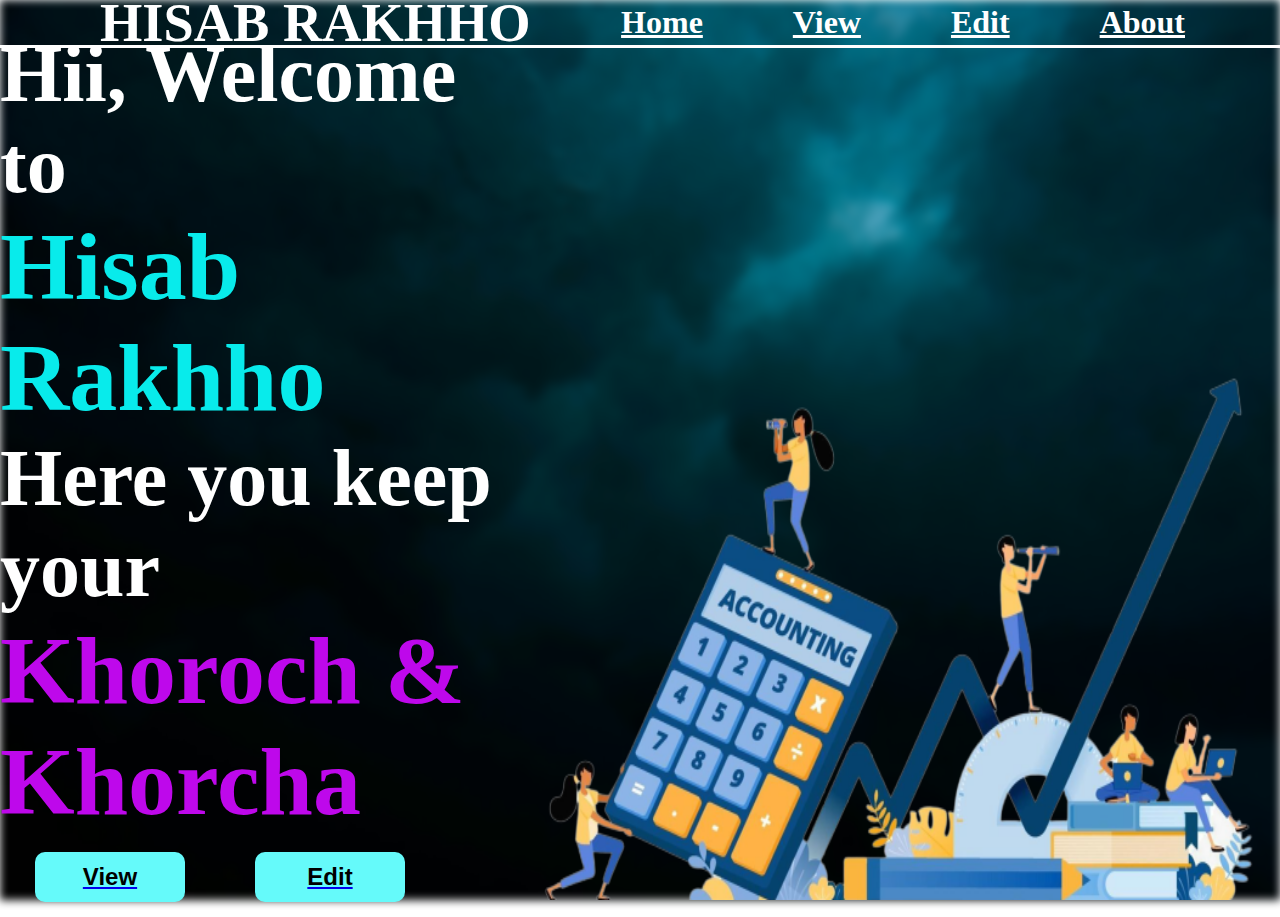
<file: index.html>
<!DOCTYPE html>
<html lang="en">

<head>
    <meta charset="UTF-8">
    <meta name="viewport" content="width=device-width, initial-scale=1.0">
    <title>Hisab Rakho</title>

    <link rel="stylesheet" href="styles.css">
    <link rel="stylesheet" href="media-queries.css">
</head>

<body>
    <div class="background"></div>
    <header>
        <nav>
            <div class="left-nav">
                <h1>HISAB RAKHHO</h1>
            </div>
            <div class="right-nav">
                <ul class="nav-ul">
                    <li class="nav-li"><a href="index.html">Home</a></li>
                    <li class="nav-li"><a href="view.html">View</a></li>
                    <li class="nav-li"><a href="edit.html">Edit</a></li>
                    <li class="nav-li"><a href="about.html">About</a></li>
                </ul>
            </div>
        </nav>
    </header>

    <main>
        <div class="left-main">
            <div class="left-sub-main">
                <div class="left-sub-main-txt1 sizing">Hii, Welcome to </div>
                <div class="left-sub-main-txt1 coloring1">Hisab Rakhho</div>
                <div class="left-sub-main-txt1 sizing">Here you keep your</div>
                <div class="left-sub-main-txt1 coloring2">Khoroch & Khorcha</div>
                <div class="button-for-main">
                    <a href="view.html"><button class="main-button">View</button></a>
                    <a href="edit.html"><button class="main-button">Edit</button></a>
                </div>
            </div>
        </div>
        <div class="right-main">
            <img src="finance image.png" alt="">
        </div>

    </main>
    <script src="script.js"></script>
</body>

</html>
</file>
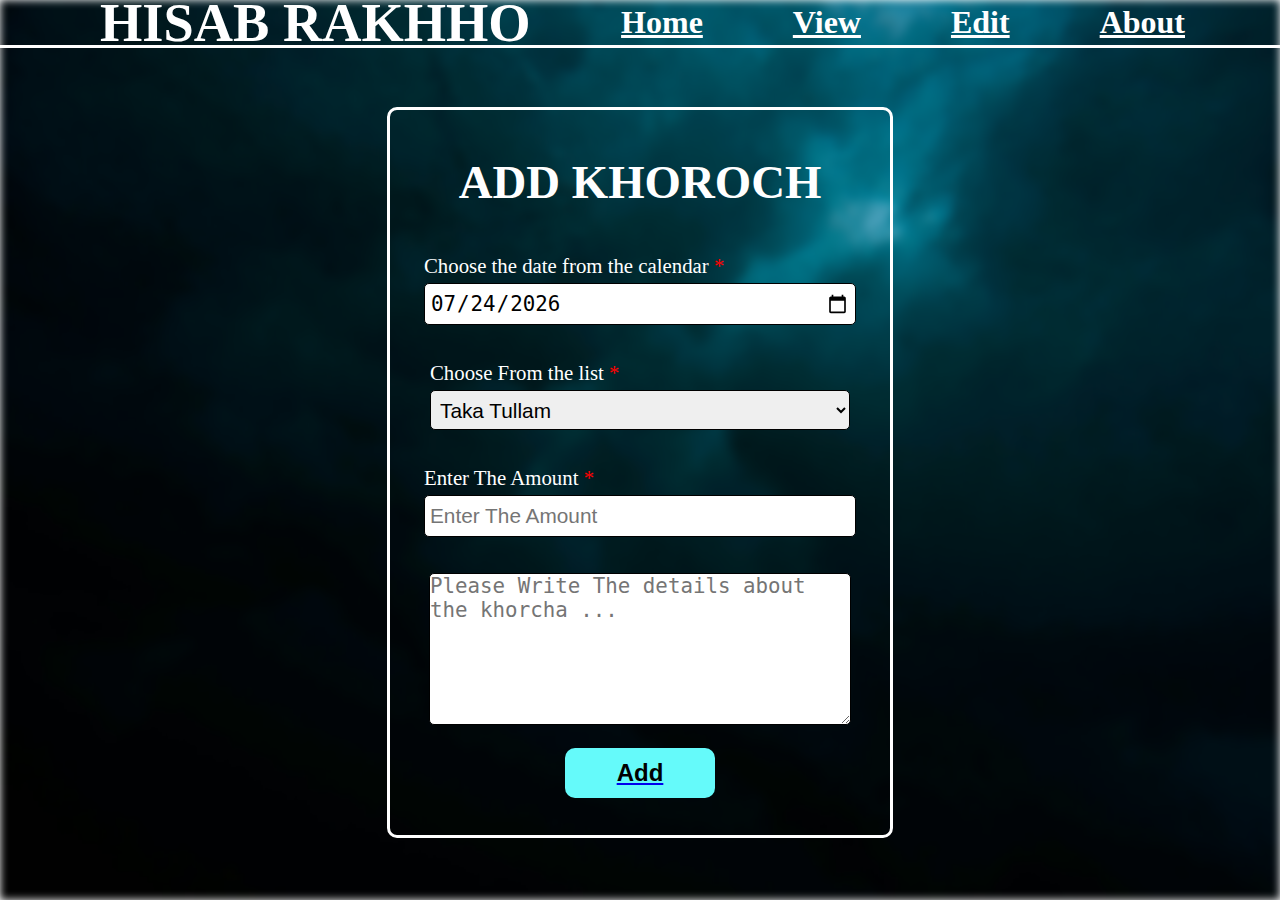
<file: add.html>
<!DOCTYPE html>
<html lang="en">

<head>
    <meta charset="UTF-8">
    <meta name="viewport" content="width=device-width, initial-scale=1.0">
    <title>Hisab Rakho</title>

    <link rel="stylesheet" href="styles.css">
    <link rel="stylesheet" href="media-queries.css">
</head>

<body>
    <div class="background"></div>
    <header>
        <nav>
            <div class="left-nav">
                <h1>HISAB RAKHHO</h1>
            </div>
            <div class="right-nav">
                <ul class="nav-ul">
                    <li class="nav-li"><a href="index.html">Home</a></li>
                    <li class="nav-li"><a href="view.html">View</a></li>
                    <li class="nav-li"><a href="edit.html">Edit</a></li>
                    <li class="nav-li"><a href="about.html">About</a></li>
                </ul>
            </div>
        </nav>
    </header>

    <main class="add-item">
        <div class="add-item-box" id="myForm">
            <div class="add-item-box-headding">
                <h3>ADD KHOROCH</h3>
            </div>
            <label for="calendar">
                <input type="date" id="Test_Date" class="add-element get-data" required><div class="label-heading">Choose the date from the calendar <span>*</span></div>
            </label>
            <br><br>
            <label for="name">
                <select name="items" id="cars" class="add-element get-data" required>
                    <option value="Taka-Tullam">Taka Tullam</option>
                    <option value="Sobji">Sobji</option>
                    <option value="Mach">Mach</option>
                    <option value="Goldari">Goldari</option>
                    <option value="Gumti Dokan">Gumti Dokan</option>
                    <option value="Husband/Wife">Husband/Wife</option>
                    <option value="Son/Daughter">Son/Daughter</option>
                    <option value="Others">Others</option>
                  </select><div class="label-heading">Choose From the list <span>*</span></div>
            </label>
            <br><br>
            <label for="Amount" id="label-add">
                <input type="number" placeholder="Enter The Amount" id="Amount" class="add-element get-data" required><div class="label-heading">Enter The Amount <span>*</span></div>
            </label>
            <br><br>
            <textarea name="add" id="add" placeholder="Please Write The details about the khorcha ..." cols="58"
                rows="10"></textarea>
            <br>
            <div class="button-for-add">
                <a href="add.html"><button class="add-section-button get-data" type="submit">Add</button></a>
            </div>
        </div>
    </main>
    <script src="script.js"></script>
</body>

</html>
</file>
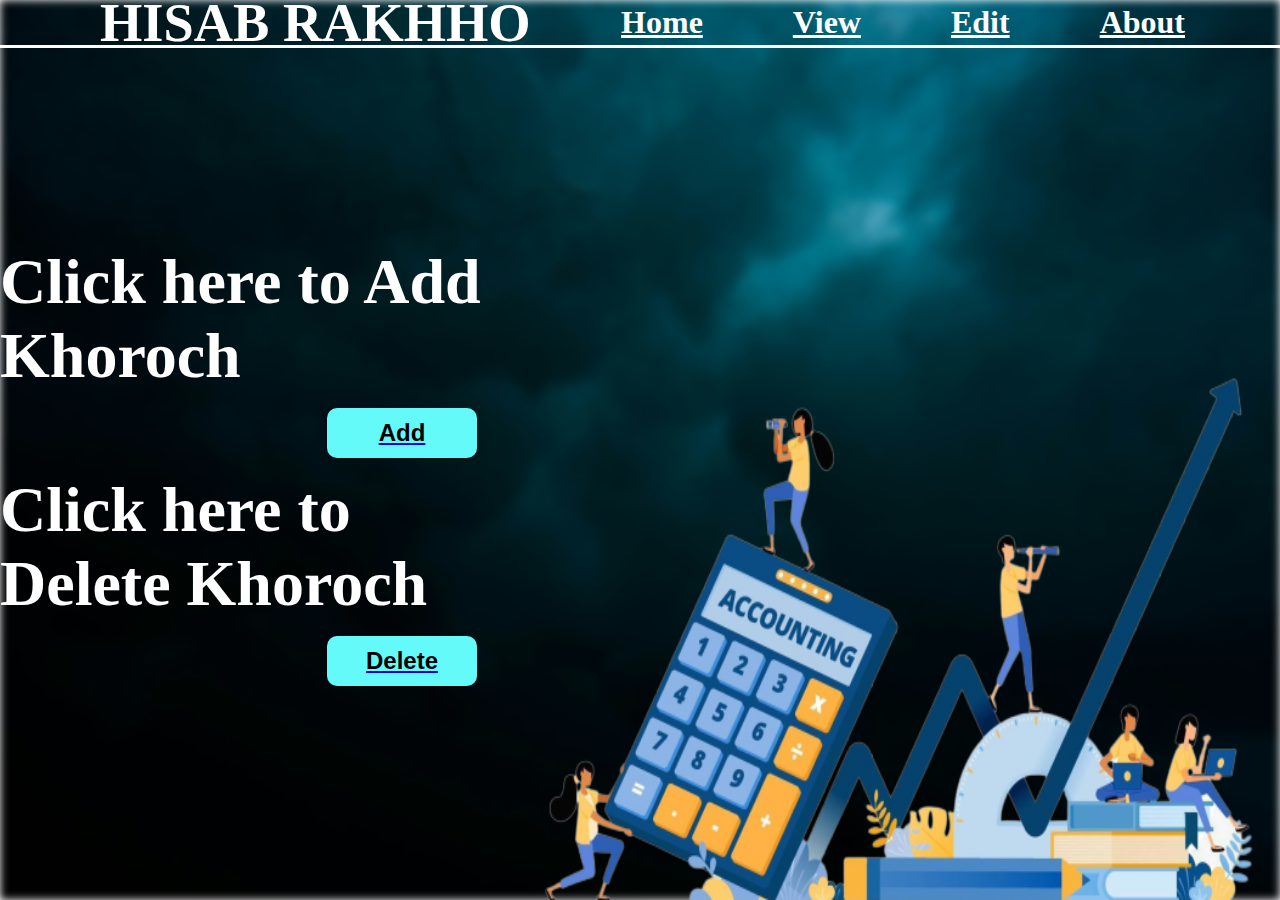
<file: edit.html>
<!DOCTYPE html>
<html lang="en">

<head>
    <meta charset="UTF-8">
    <meta name="viewport" content="width=device-width, initial-scale=1.0">
    <title>Hisab Rakho</title>

    <link rel="stylesheet" href="styles.css">
    <link rel="stylesheet" href="media-queries.css">
</head>

<body>
    <div class="background"></div>
    <header>
        <nav>
            <div class="left-nav">
                <h1>HISAB RAKHHO</h1>
            </div>
            <div class="right-nav">
                <ul class="nav-ul">
                    <li class="nav-li"><a href="index.html">Home</a></li>
                    <li class="nav-li"><a href="view.html">View</a></li>
                    <li class="nav-li"><a href="edit.html">Edit</a></li>
                    <li class="nav-li"><a href="about.html">About</a></li>
                </ul>
            </div>
        </nav>
    </header>

    <main>
        <div class="left-main">
            <div class="left-sub-main">
                <div class="left-sub-main-txt1 edit-left-main">Click here to Add Khoroch</div>
                <div class="button-for-edit">
                    <a href="add.html"><button class="main-button">Add</button></a>
                </div>
                <div class="left-sub-main-txt1 edit-left-main">Click here to Delete Khoroch</div>
                <div class="button-for-edit">
                    <a href="delete.html"><button class="main-button">Delete</button></a>
                </div>
            </div>
        </div>
        <div class="right-main">
            <img src="finance image.png" alt="">
        </div>
    </main>
    <script src="script.js"></script>
</body>

</html>
</file>
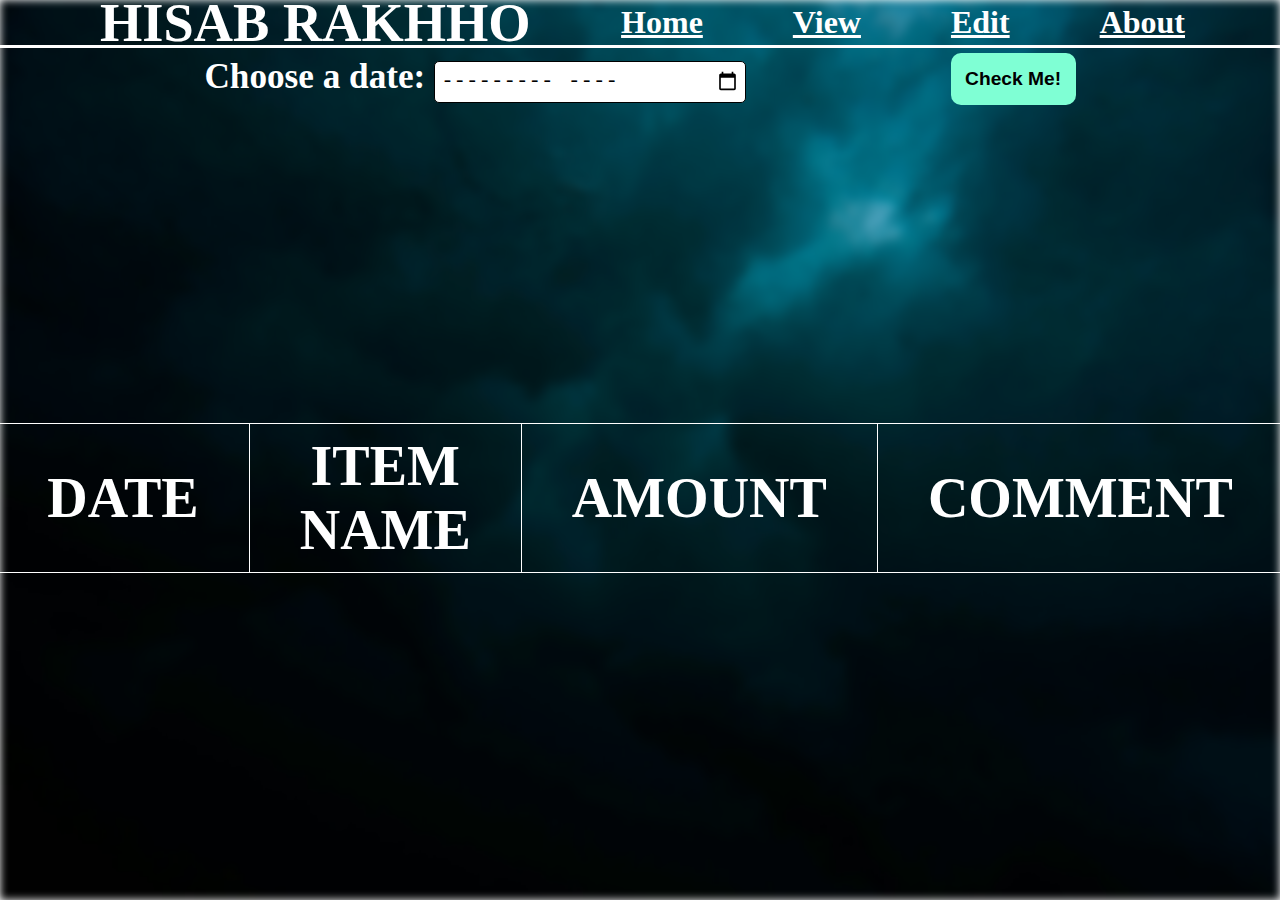
<file: view.html>
<!DOCTYPE html>
<html lang="en">

<head>
    <meta charset="UTF-8">
    <meta name="viewport" content="width=device-width, initial-scale=1.0">
    <title>Hisab Rakho</title>

    <link rel="stylesheet" href="styles.css">
    <link rel="stylesheet" href="media-queries.css">
</head>

<body>
    <div class="background"></div>
    <header>
        <nav>
            <div class="left-nav">
                <h1>HISAB RAKHHO</h1>
            </div>
            <div class="right-nav">
                <ul class="nav-ul">
                    <li class="nav-li"><a href="index.html">Home</a></li>
                    <li class="nav-li"><a href="view.html">View</a></li>
                    <li class="nav-li"><a href="edit.html">Edit</a></li>
                    <li class="nav-li"><a href="about.html">About</a></li>
                </ul>
            </div>
        </nav>
    </header>

    <main class="view-main">
        <div class="view-selector-buttons">
            <div class="view-date-input">
                <label for="date-input-view">Choose a date:</label>
                <input type="month" id="date-input-view" name="date-input">
            </div>
            <button class="view-check-button" id="view-check-button" type="submit"> Check Me!</button>
        </div>
        <div class="view-content-flex">
            <div class="View-details">
                <table border="1">
                    <thead>
                        <tr>
                            <th>DATE</th>
                            <th>ITEM NAME</th>
                            <th>AMOUNT</th>
                            <th>COMMENT</th>
                        </tr>
                    </thead>
                    <tbody id="table-body">

                    </tbody>
                </table>
            </div>
        </div>
    </main>
    <script src="script.js"></script>
</body>

</html>
</file>
<file: styles.css>
* {
    margin: 0;
    padding: 0;
}

body {
    height: 100%;
    width: 100%;
    color: white;
}

.background {
    position: absolute;
    height: 100%;
    width: 100%;
    background-image: url(background.jpg);
    filter: blur(4px);
    background-position: center;
    background-size: cover;

}

/* NAV BAR  NAV BAR  NAV BAR  NAV BAR  NAV BAR  NAV BAR  NAV BAR  NAV BAR  NAV BAR  NAV BAR  NAV BAR  NAV BAR  NAV BAR  NAV BAR  NAV BAR  NAV BAR  NAV BAR  NAV BAR  NAV BAR  NAV BAR  */

header {
    height: 5vh;
    width: 100%;
    position: relative;
    z-index: 2;
}

nav {
    height: 100%;
    width: 100%;
    display: flex;
    justify-content: space-between;
    align-items: center;
    border-bottom: 3px solid white;
}

nav .left-nav {
    display: flex;
    align-items: center;
    font-weight: 900;
    font-size: 1.7rem;
    padding-left: 100px;

}

nav .right-nav {
    font-weight: 700;
    font-size: 2rem;
    padding-right: 50px;
}

nav .right-nav .nav-ul {
    display: flex;
    align-items: center;

}

nav .right-nav .nav-ul .nav-li {
    list-style: none;
    margin: 0 45px;
}

nav .right-nav .nav-ul .nav-li a {
    color: white;
}

/* MAIN SECTION     MAIN SECTION    MAIN SECTION    MAIN SECTION    MAIN SECTION    MAIN SECTION    MAIN SECTION    MAIN SECTION    MAIN SECTION    MAIN SECTION    MAIN SECTION    MAIN SECTION    */
main {
    height: 95vh;
    width: 100%;
    position: relative;
    z-index: 2;
    display: flex;

}

main .left-main {
    width: 40%;
    display: flex;
    justify-content: center;
    align-items: center;

}

main .left-main .left-sub-main {
    color: white;
    font-weight: 800;
    font-size: 6rem;
}

.sizing {
    font-size: 5rem;

}

.coloring1 {
    color: rgb(8, 235, 235);

}

.coloring2 {
    color: rgb(190, 8, 235);

}

.button-for-main {
    display: flex;
    align-items: center;
}

.button-for-main a {
    display: flex;
    align-items: center;
}

.main-button {
    height: 50px;
    width: 150px;
    border: none;
    border-radius: 10px;
    font-weight: 600;
    font-size: 1.5rem;
    margin: 15px 35px;
    background-color: rgb(101, 250, 250);
    cursor: pointer;

}

main .right-main {
    width: 60%;
    display: flex;
    justify-content: center;
    align-items: end;

}

main .right-main img {
    height: 70%;
    width: 100%;

}




/* EDIT TAB     EDIT TAB    EDIT TAB    EDIT TAB    EDIT TAB    EDIT TAB    EDIT TAB    EDIT TAB    EDIT TAB    EDIT TAB    EDIT TAB    EDIT TAB    EDIT TAB    EDIT TAB    EDIT TAB    */

.edit-left-main {
    font-size: 4rem;
}

.button-for-edit {
    display: flex;
    justify-content: end;
    align-items: center;
}

.button-for-edit a {
    display: flex;
    cursor: pointer;
}


/* ADD TAB     ADD TAB     ADD TAB     ADD TAB     ADD TAB     ADD TAB     ADD TAB     ADD TAB     ADD TAB     ADD TAB     ADD TAB     ADD TAB     ADD TAB     ADD TAB     ADD TAB      */
.add-item {
    display: flex;
    align-items: center;
    justify-content: center;
}

.add-item-box {
    height: 725px;
    width: 500px;
    border: 3px solid white;
    border-radius: 10px;
    display: flex;
    flex-direction: column;
    /* justify-content: center; */
    align-items: center;
}

.add-item-box-headding {
    font-weight: 900;
    font-size: 2.5rem;
    padding: 45px 0;
}

.add-element {
    height: 40px;
    border-radius: 5px;
    border: 1px solid black;
    margin-top: 5px;
    width: 420px;
    padding: 0 5px;
    font-size: 1.3rem;
}

.add-item-box label {
    display: flex;
    justify-content: center;
    flex-direction: column-reverse;
    font-size: 1.3rem;
}

.add-item-box textarea {
    font-size: 1.3rem;
    height: 150px;
    width: 420px;
    border-radius: 5px;
    border: 1px solid black;
}

.button-for-add{
    display: flex;
    justify-content: center;
    align-items: center;
}

.button-for-add a{
    display: flex;
    margin-top: 5px;
}

.add-section-button{
    height: 50px;
    width: 150px;
    border: none;
    border-radius: 10px;
    font-weight: 600;
    font-size: 1.5rem;
    background-color: rgb(101, 250, 250);
}

label span{
    color:  red;
}

/* VIEW SECTION     VIEW SECTION     VIEW SECTION     VIEW SECTION     VIEW SECTION     VIEW SECTION     VIEW SECTION     VIEW SECTION     VIEW SECTION     VIEW SECTION     VIEW SECTION     */
.view-main{
    flex-direction: column;
}

.view-selector-buttons{
    height: 8%;
    width: 100%;
    display: flex;
    justify-content: space-evenly;
    align-items: center;
}

#view-check-button{
    height: 52px;
    width: 125px;
    border-radius: 10px;
    border: none;
    background-color: aquamarine;
    font-size: 1.2rem;
    font-weight: 700;
    cursor: pointer;

}

.view-date-input{
    font-size: 2.2rem;
    font-weight: 800;

}

#date-input-view{
    height: 40px;
    border-radius: 5px;
    border: 1px solid black;
    margin-top: 5px;
    width: 300px;
    padding: 0 5px;
    font-size: 1.3rem;
}

.view-content-flex{
    width: 100%;
    height: 90%;
    display: flex;
    justify-content: center;
    align-items: center;
}


.View-details table {
    /* margin-left: auto;
    margin-right: auto; */
    border-color: rgb(255, 255, 255);
    border-collapse: collapse;
    max-width: 3300px;
    max-height: 1800px;
}

.View-details thead {
    margin-top: 5px;
    text-align: center;
    font-style: normal;
    color: white;
    HEIGHT: 40PX;
    font-weight: 800;
    font-size: 3.5rem;
    
}

.View-details thead th{
    padding: 10px 50px;
}

.View-details tbody {
    font-style: normal;
    text-align: center;
    font-weight: 600;
    font-size: 2.5rem;
}

.View-details tbody td{
    max-width: 450px;
    padding: 10px 20px;
    overflow-wrap: break-word;
}
</file>
<file: media-queries.css>
@media screen and (max-width: 425px) {
    nav .left-nav {
        font-size: 1rem;
        padding-left: 10px;
    }

    nav .right-nav {
        font-size: 1.2rem;
        padding-right: 5px;
    }

    nav .right-nav .nav-ul .nav-li {
        margin: 0 5px;
    }

    main {
        flex-direction: column;
    }

    main .left-main {
        height: 50%;
        width: 100%;

    }

    main .left-main .left-sub-main {
        font-weight: 700;
        font-size: 2.7rem;
        display: flex;
        flex-direction: column;
        justify-content: center;
        align-items: center;
    }

    .sizing {
        font-size: 2.1rem;

    }

    .main-button {
        height: 30px;
        width: 85px;
        font-weight: 400;
        font-size: 1rem;
        margin: 10px 30px;

    }

    main .right-main {
        height: 50%;
        width: 100%;
        display: flex;
        justify-content: center;
        align-items: end;

    }

    main .right-main img {
        height: 95%;
        width: 100%;

    }

    /* EDIT TAB     EDIT TAB    EDIT TAB    EDIT TAB    EDIT TAB    EDIT TAB    EDIT TAB    EDIT TAB    EDIT TAB    EDIT TAB    EDIT TAB    EDIT TAB    EDIT TAB    EDIT TAB    EDIT TAB    */

    .edit-left-main {
        font-size: 2rem;
    }

    /* ADD TAB ADD TAB ADD TAB ADD TAB ADD TAB ADD TAB ADD TAB ADD TAB ADD TAB ADD TAB ADD TAB ADD TAB ADD TAB ADD TAB ADD TAB */

    .add-item-box {
        height: 565px;
        width: 360px;
    }

    .add-item-box-headding {
        font-weight: 700;
        font-size: 1.7rem;
        padding: 35px 0;
    }

    .add-element {
        height: 30px;
        border-radius: 5px;
        border: 1px solid black;
        margin-top: 5px;
        width: 320px;
        padding: 0 5px;
        font-size: 1rem;
    }

    .add-item-box label {
        font-size: 1.2rem;
    }

    .add-item-box textarea {
        font-size: 1rem;
        height: 100px;
        width: 325px;
    }

    .button-for-add a {
        display: flex;
        margin-top: 5px;
    }

    .add-section-button {
        height: 30px;
        width: 85px;
        font-weight: 400;
        font-size: 1rem;
    }

    /* VIEW SECTION     VIEW SECTION     VIEW SECTION     VIEW SECTION     VIEW SECTION     VIEW SECTION     VIEW SECTION     VIEW SECTION     VIEW SECTION     VIEW SECTION     VIEW SECTION     */

    .view-selector-buttons {
        height: 16%;
        width: 100%;
    }

    #view-check-button {
        height: 30px;
        width: 85px;
        font-weight: 400;
        font-size: 1rem;

    }

    .view-date-input {
        font-size: 1.2rem;
        font-weight: 600;

    }

    #date-input-view {
        height: 30px;
        width: 150px;
        padding: 0 5px;
        font-size: 1rem;
    }

    .view-content-flex {
        width: 100%;
        height: 90%;
        display: flex;
        justify-content: center;
        align-items: center;
    }


    .View-details table {
        border-color: rgb(255, 255, 255);
        border-collapse: collapse;
        max-width: 400px;
        max-height: 1300px;
    }

    .View-details thead {
        margin-top: 5px;
        text-align: center;
        font-style: normal;
        color: white;
        HEIGHT: 40PX;
        font-weight: 600;
        font-size: 1rem;

    }

    .View-details thead th {
        padding: 5px 15px;
    }

    .View-details tbody {
        font-style: normal;
        text-align: center;
        font-weight: 600;
        font-size: 0.8rem;
    }

    .View-details tbody td {
        max-width: 105px;
        padding: 5px 10px;
        overflow-wrap: break-word;
    }


}
</file>
